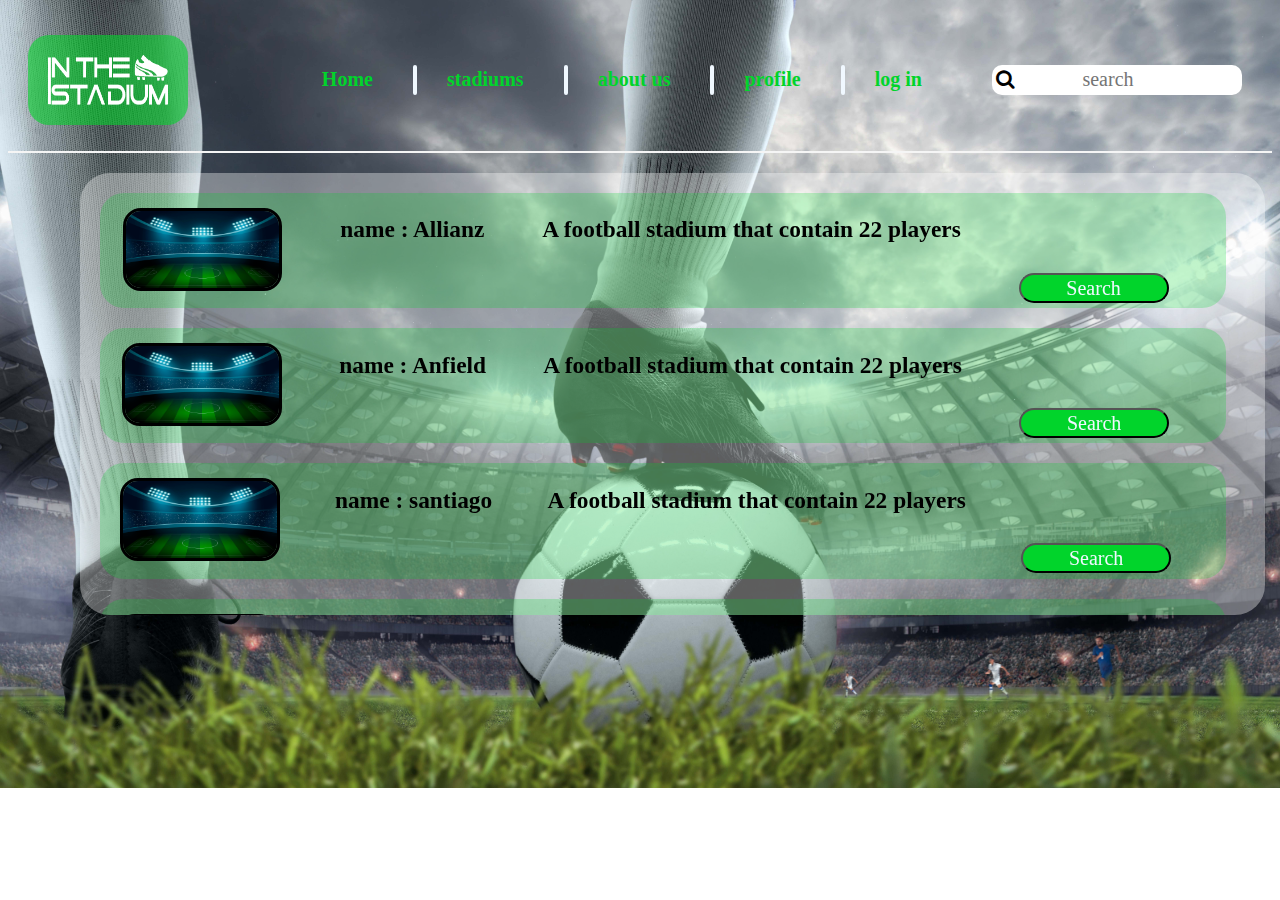
<file: big_stadiums.html>
<!DOCTYPE html>
<html lang="en">
<head>
    <meta charset="UTF-8">
    <meta http-equiv="X-UA-Compatible" content="IE=edge">
    <meta name="viewport" content="width=device-width, initial-scale=1.0">
    <link rel="stylesheet"  href="style.css/big_stad.css">
    <link rel="stylesheet" href="https://fonts.googleapis.com/icon?family=Material+Icons">
    <link rel="stylesheet" 
          href=
"https://cdnjs.cloudflare.com/ajax/libs/font-awesome/4.7.0/css/font-awesome.min.css">
    <title>stadiums</title>
</head>

<body>
   <header>
       
       <img class="imge" src="style.css/INT THE STADIUM.png" alt="logo" style =><br><br><br>
       <dl>
            <dl><a href="index.html" class = "link selected"><b> Home</b> </a></dl><br>
            <div class="zoz"></div><br>
            <dl><a href="stadiums.html" class = "link"><b>stadiums</b> </a></dl><br>
            <div class="zoz"></div><br>
            <dl><a href="about_us.html" class = "link"><b>about us</b></a></dl><br>
            <div class="zoz"></div><br>
            <dl><a href="profile.html" class = "link"><b>profile</b></a></dl><br>
            <div class="zoz"></div><br>
            <dl><a href="log_in.html" class = "link"><b>log in</b></a></dl><br>
        </dl>
        <div class="input-icons">
        
        <input class="input-field" id="input" type="search" placeholder="search">
        <i class="fa fa-search" id="icon"></i>
        </div>
    </header>
    
    <div class="small">
        <div class="t1">
            <img class="s5" src="style.css/New folder/5634934.jpg" alt="logo" >
            <h3 class="un_lin" >name : Allianz </h3>
            <h3 class="un_lin" >A football stadium that contain 22 players</h3>
            <a href="big_stadiums_times.html"><button type="button" class="btn">Search</button></a>
        </div>
        <div class="t1">
            <img class="s5" src="style.css/New folder/5634934.jpg" alt="logo" >
            <h3 class="un_lin" >name : Anfield</h3>
            <h3 class="un_lin" >A football stadium that contain 22 players</h3>
            <a href="big_stadiums_times.htmll"><button type="button" class="btn">Search</button></a>
        </div>
        <div class="t1">
            <img class="s5" src="style.css/New folder/5634934.jpg" alt="logo" >
            <h3 class="un_lin" >name : santiago</h3>
            <h3 class="un_lin" >A football stadium that contain 22 players</h3>
            <a href="big_stadiums_times.html"><button type="button" class="btn">Search</button></a>
        </div>
        <div class="t1">
            <img class="s5" src="style.css/New folder/5634934.jpg" alt="logo" >
            <h3 class="un_lin" >name : camp nou</h3>
            <h3 class="un_lin" >A football stadium that contain 22 players</h3>
            <a href="big_stadiums_times.html"><button type="button" class="btn">Search</button></a>
        </div>


        
   

    </div>



</div>
</body>
</html>
</file>
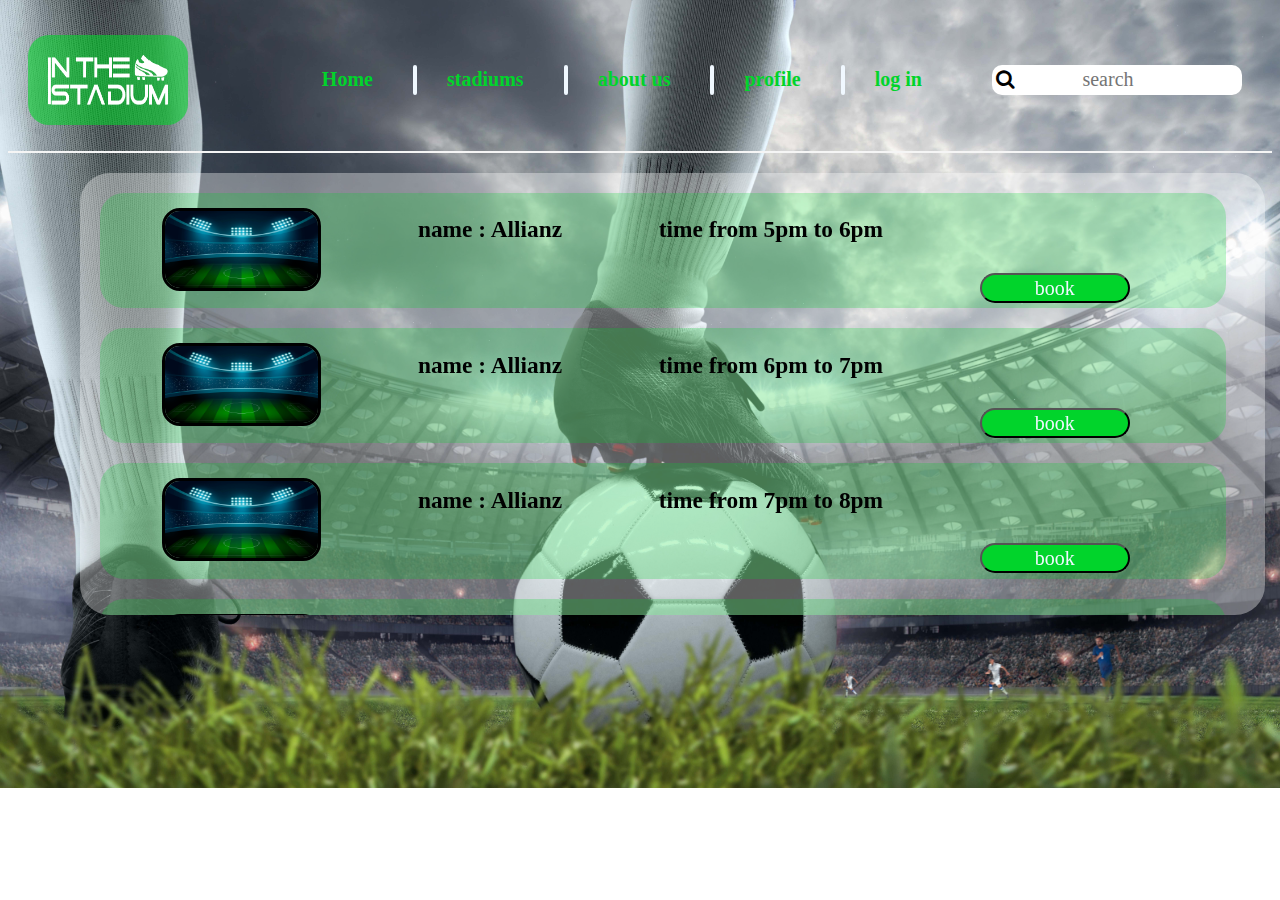
<file: big_stadiums_times.html>
<!DOCTYPE html>
<html lang="en">
<head>
    <meta charset="UTF-8">
    <meta http-equiv="X-UA-Compatible" content="IE=edge">
    <meta name="viewport" content="width=device-width, initial-scale=1.0">
    <link rel="stylesheet"  href="style.css/big_stad.css">
    <link rel="stylesheet" href="https://fonts.googleapis.com/icon?family=Material+Icons">
    <link rel="stylesheet" 
          href=
"https://cdnjs.cloudflare.com/ajax/libs/font-awesome/4.7.0/css/font-awesome.min.css">
    <title>stadiums</title>
</head>

<body>
   <header>
       
       <img class="imge" src="style.css/INT THE STADIUM.png" alt="logo" style =><br><br><br>
       <dl>
            <dl><a href="index.html" class = "link selected"><b> Home</b> </a></dl><br>
            <div class="zoz"></div><br>
            <dl><a href="stadiums.html" class = "link"><b>stadiums</b> </a></dl><br>
            <div class="zoz"></div><br>
            <dl><a href="about_us.html" class = "link"><b>about us</b></a></dl><br>
            <div class="zoz"></div><br>
            <dl><a href="profile.html" class = "link"><b>profile</b></a></dl><br>
            <div class="zoz"></div><br>
            <dl><a href="log_in.html" class = "link"><b>log in</b></a></dl><br>
        </dl>
        <div class="input-icons">
        
        <input class="input-field" id="input" type="search" placeholder="search">
        <i class="fa fa-search" id="icon"></i>
        </div>
    </header>
    
    <div class="small">

        <div class="t1">
            <img class="s5" src="style.css/New folder/5634934.jpg" alt="logo" >
            <h3 class="un_lin" >name : Allianz </h3>
            <h3 class="un_lin" >time from 5pm to 6pm</h3>
            <a href="#"><button type="button" class="btn">book</button></a>
        </div>
        <div class="t1">
            <img class="s5" src="style.css/New folder/5634934.jpg" alt="logo" >
            <h3 class="un_lin" >name : Allianz</h3>
            <h3 class="un_lin" >time from 6pm to 7pm</h3>
            <a href="#"><button type="button" class="btn">book</button></a>
        </div>
        <div class="t1">
            <img class="s5" src="style.css/New folder/5634934.jpg" alt="logo" >
            <h3 class="un_lin" >name :  Allianz</h3>
            <h3 class="un_lin" >time from 7pm to 8pm</h3>
            <a href="#"><button type="button" class="btn">book</button></a>
        </div>
        <div class="t1">
            <img class="s5" src="style.css/New folder/5634934.jpg" alt="logo" >
            <h3 class="un_lin" >name :  Allianz</h3>
            <h3 class="un_lin" >time from 8pm to 9pm</h3>
            <a href="#"><button type="button" class="btn">book</button></a>
        </div>


    </div>



</div>
</body>
</html>
</file>
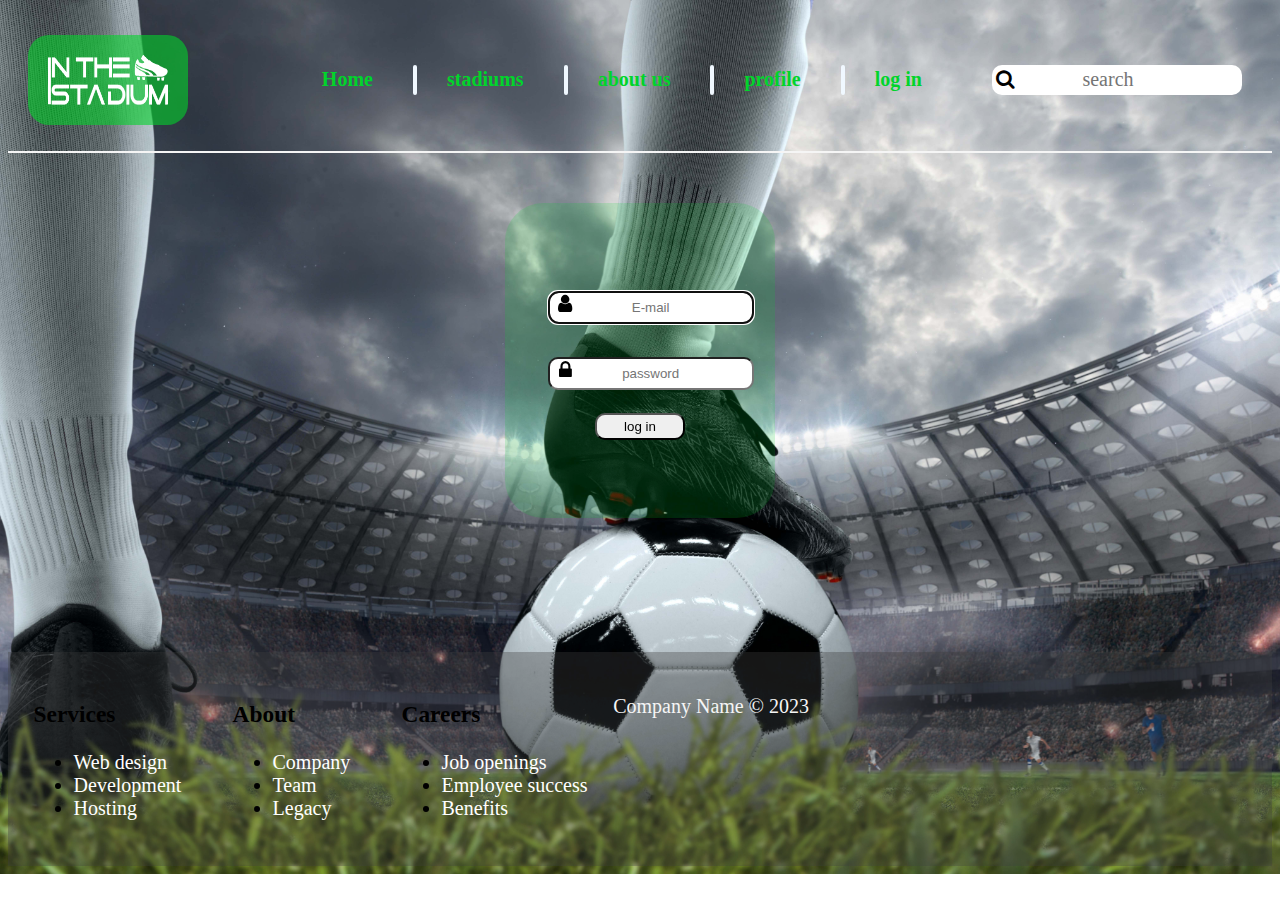
<file: log_in.html>
<!DOCTYPE html>
<html lang="en">
<head>
    <meta charset="UTF-8">
    <meta http-equiv="X-UA-Compatible" content="IE=edge">
    <meta name="viewport" content="width=device-width, initial-scale=1.0">
    <link rel="stylesheet"  href="style.css/login.css">
    <link rel="stylesheet" href="https://fonts.googleapis.com/icon?family=Material+Icons">
    <link rel="stylesheet" 
          href=
"https://cdnjs.cloudflare.com/ajax/libs/font-awesome/4.7.0/css/font-awesome.min.css">
    <title>log in</title>
</head>

<body>
   <header>
       
       <img class="img" src="style.css/INT THE STADIUM.png" alt="logo" style =><br><br><br>
       <dl>
        <dl><a href="index.html" class = "link selected"><b> Home</b> </a></dl><br>
        <div class="zoz"></div><br>
        <dl><a href="stadiums.html" class = "link"><b>stadiums</b> </a></dl><br>
        <div class="zoz"></div><br>
        <dl><a href="about_us.html" class = "link"><b>about us</b></a></dl><br>
        <div class="zoz"></div><br>
        <dl><a href="profile.html" class = "link"><b>profile</b></a></dl><br>
        <div class="zoz"></div><br>
        <dl><a href="log_in.html" class = "link"><b>log in</b></a></dl><br>
        </dl>
        <div class="input-icons">
        
        <input class="input-field" id="input" type="search" placeholder="search">
        <i class="fa fa-search" id="icon"></i>
        </div>
    </header>
    
   
    <center>
    <form style="max-width:450px;margin:auto" class="container" action="" method="">
        <div class=" input-icons">
            <i class="fa fa-user icon"></i>
            <input class="input-field" type="text" required name="US" autofocus placeholder="E-mail">
        </div>
        <div class=" input-icons">
        <i class="fa fa-lock icon"></i>
        <input class="input-field" type="password" required name="pass" minlength="8" maxlength="12" placeholder="password">
        </div>
        <input class="botton" type="submit" value="log in">
    </form>
</center>

<br>
<br>
<br>
<br>
<br>
<br>
<br>
<br>

<footer class="foot">
    <div class="r2">
        <div class="r3">
            <h3>Services</h3>
            <ul>
                <li><a href="#">Web design</a></li>
                <li><a href="#">Development</a></li>
                <li><a href="#">Hosting</a></li>
            </ul>
        </div>
        <div class="r3">
            <h3>About</h3>
            <ul>
                <li><a href="#">Company</a></li>
                <li><a href="#">Team</a></li>
                <li><a href="#">Legacy</a></li>
            </ul>
        </div>
        <div class="r3">
            <h3>Careers</h3>
            <ul>
                <li><a href="#">Job openings</a></li>
                <li><a href="#">Employee success</a></li>
                <li><a href="#">Benefits</a></li>
            </ul>
        </div>
        <div class="col-lg-3 item social"><a href="#"><i class="icon ion-social-facebook"></i></a><a href="#"><i
                class="icon ion-social-twitter"></i></a><a href="#"><i class="icon ion-social-snapchat"></i></a><a
                href="#"><i class="icon ion-social-instagram"></i></a>
            <p class="copyright">Company Name © 2023</p>
        </div>
    </div>

</footer>
</body>
</html>
</file>
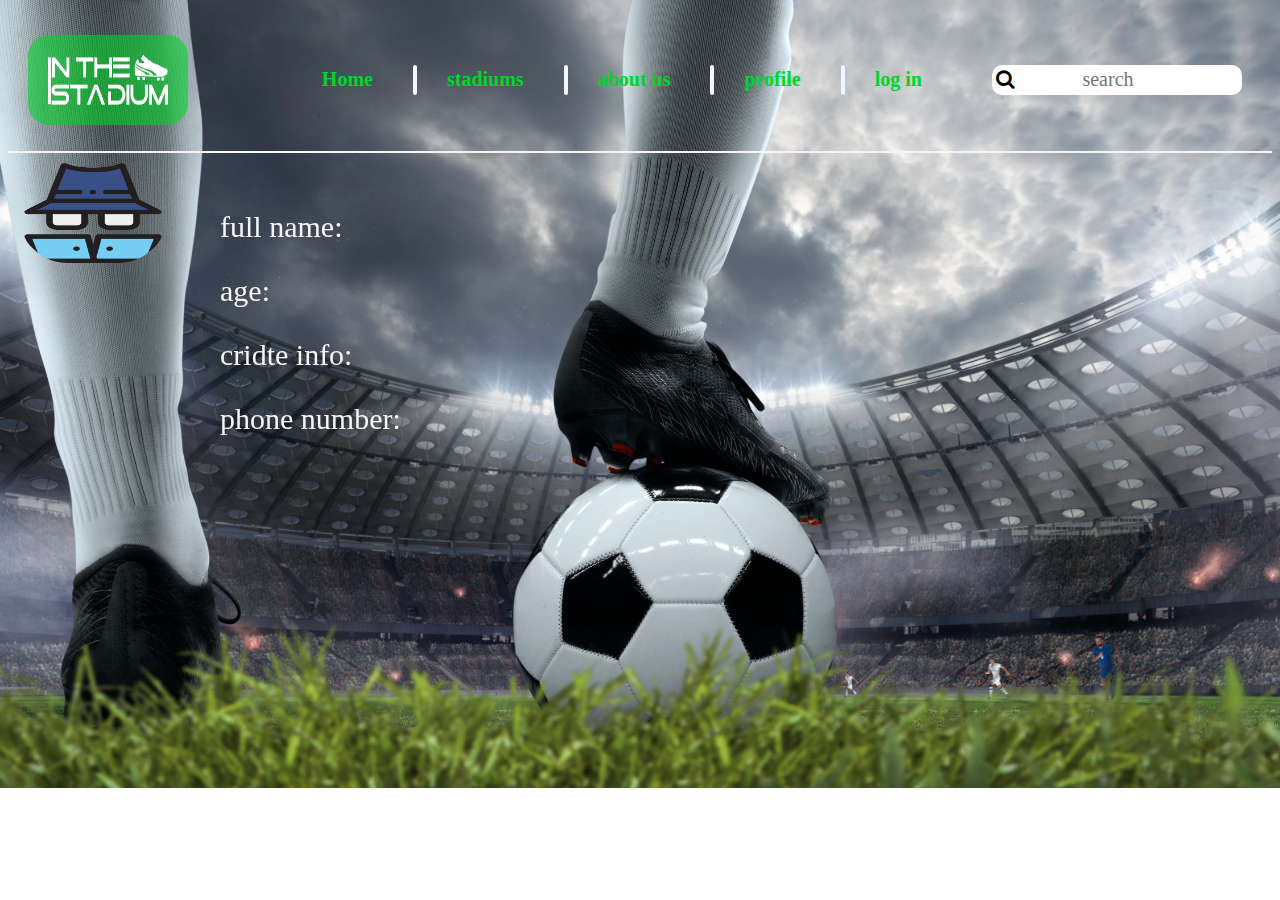
<file: profile.html>
<!DOCTYPE html>
<html lang="en">
<head>
    <meta charset="UTF-8">
    <meta http-equiv="X-UA-Compatible" content="IE=edge">
    <meta name="viewport" content="width=device-width, initial-scale=1.0">
    <link rel="stylesheet"  href="style.css/profile.css">
    <link rel="stylesheet" href="https://fonts.googleapis.com/icon?family=Material+Icons">
    <link rel="stylesheet" 
          href=
"https://cdnjs.cloudflare.com/ajax/libs/font-awesome/4.7.0/css/font-awesome.min.css">
    <title>profile</title>
</head>

<body>
   <header>
       
       <img class="imge" src="style.css/INT THE STADIUM.png" alt="logo" style =><br><br><br>
       <dl>
            <dl><a href="index.html" class = "link selected"><b> Home</b> </a></dl><br>
            <div class="zoz"></div><br>
            <dl><a href="stadiums.html" class = "link"><b>stadiums</b> </a></dl><br>
            <div class="zoz"></div><br>
            <dl><a href="about_us.html" class = "link"><b>about us</b></a></dl><br>
            <div class="zoz"></div><br>
            <dl><a href="profile.html" class = "link"><b>profile</b></a></dl><br>
            <div class="zoz"></div><br>
            <dl><a href="log_in.html" class = "link"><b>log in</b></a></dl><br>
        </dl>
        <div class="input-icons">
        
        <input class="input-field" id="input" type="search" placeholder="search">
        <i class="fa fa-search" id="icon"></i>
        </div>
    </header>
    <img class="prof" src="style.css/New folder/spy (1).png" alt="logo" style =><br><br><br>
    <div class="CLIENT">
        <p>full name:<label class="l" for="name"></label> </p>
        
        <p>age: <label class="l" for="number"></label> </p>
        
        <p>cridte info:<label class="l" for="number"></label> </p>

        <p>phone number:<label class="l" for="number"></label> </p>
        
    </div>





</body>
</html>
</file>
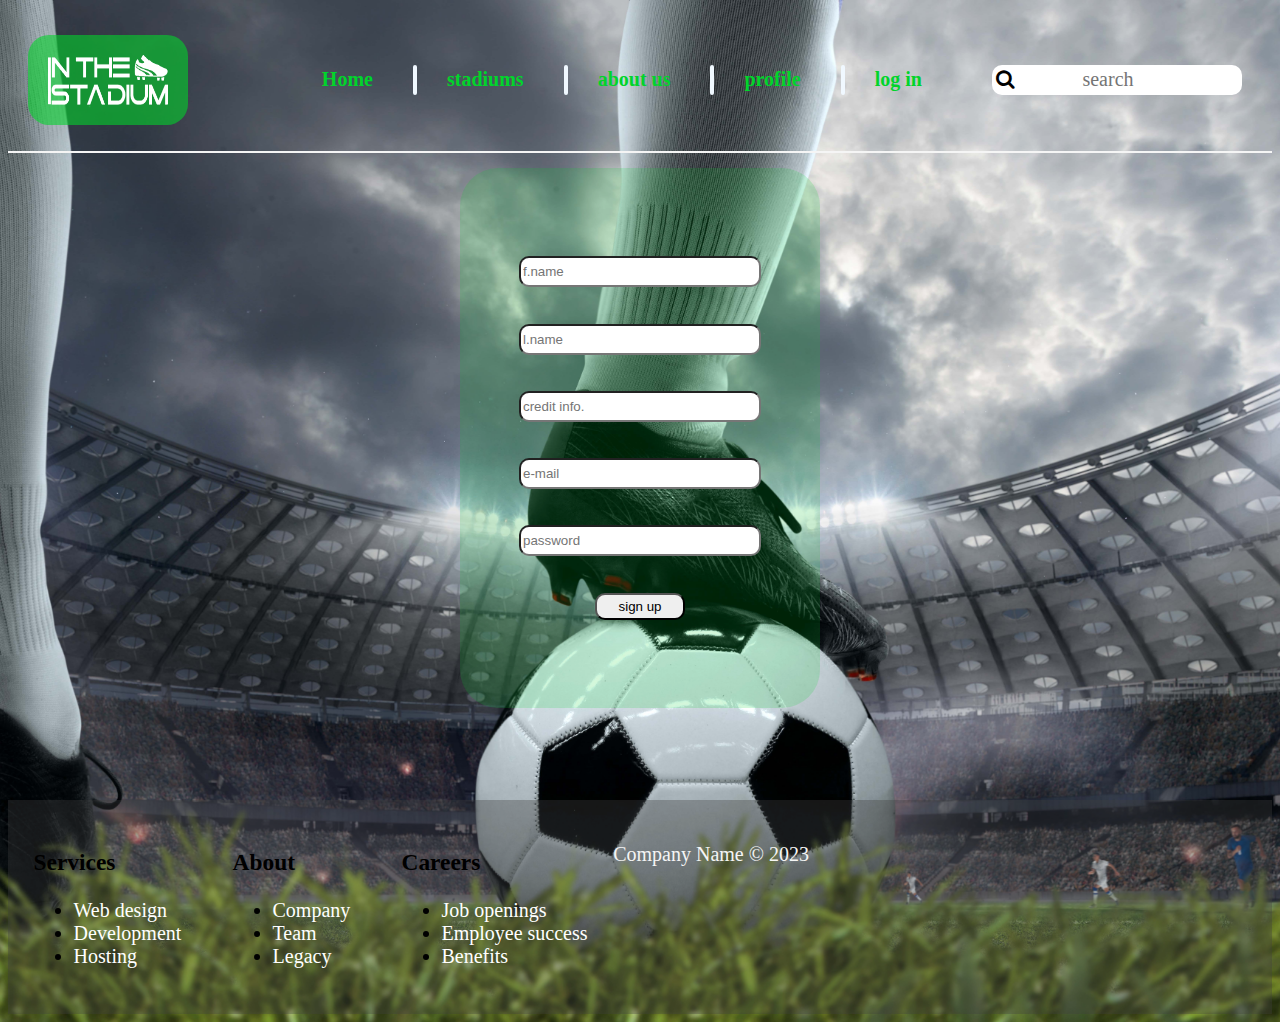
<file: sign_up.html>
<!DOCTYPE html>
<html>
<head>
  <meta charset="UTF-8" />
  <meta name="discription" content="this hospital is perfect" />
  <link rel="stylesheet" href="https://stackpath.bootstrapcdn.com/font-awesome/4.7.0/css/font-awesome.min.css">
  <link rel="stylesheet"  href="style.css/sign_up.css">
  <link rel="stylesheet" 
  href=
"https://cdnjs.cloudflare.com/ajax/libs/font-awesome/4.7.0/css/font-awesome.min.css">
<title>sign up</title>
</head>


<header>
  <img class="img" src="style.css/INT THE STADIUM.png" alt="logo" style =><br><br><br>
  <dl>
    <dl><a href="index.html" class = "link selected"><b> Home</b> </a></dl><br>
    <div class="zoz"></div><br>
    <dl><a href="stadiums.html" class = "link"><b>stadiums</b> </a></dl><br>
    <div class="zoz"></div><br>
    <dl><a href="about_us.html" class = "link"><b>about us</b></a></dl><br>
    <div class="zoz"></div><br>
    <dl><a href="profile.html" class = "link"><b>profile</b></a></dl><br>
    <div class="zoz"></div><br>
    <dl><a href="log_in.html" class = "link"><b>log in</b></a></dl><br>
</dl>
<div class="input-icons">

<input class="input-field" id="input" type="search" placeholder="search">
<i class="fa fa-search" id="icon"></i>
</div>
</header>
<center>
<body>
    
<form class= 'container' action ='' method="post">

    <input type="text" required placeholder="f.name" name="fname"><br>
  <input type="text" required placeholder="l.name" name="lname"><br>
  <input type="numbers" required placeholder="credit info." name="phone"><br>
  <input type="email" required placeholder="e-mail" name="email"><br>
  <input type="password" required placeholder="password" name="password" minlength="8" maxlength="12"><br>
  <input class="botton" type="submit" value="sign up" name = "submit">

</form>

<br>
<br>
<br>
<br>
</body>


</center>



<footer class="foot">
  <div class="r2">
      <div class="r3">
          <h3>Services</h3>
          <ul>
              <li><a href="#">Web design</a></li>
              <li><a href="#">Development</a></li>
              <li><a href="#">Hosting</a></li>
          </ul>
      </div>
      <div class="r3">
          <h3>About</h3>
          <ul>
              <li><a href="#">Company</a></li>
              <li><a href="#">Team</a></li>
              <li><a href="#">Legacy</a></li>
          </ul>
      </div>
      <div class="r3">
          <h3>Careers</h3>
          <ul>
              <li><a href="#">Job openings</a></li>
              <li><a href="#">Employee success</a></li>
              <li><a href="#">Benefits</a></li>
          </ul>
      </div>
      <div class="col-lg-3 item social"><a href="#"><i class="icon ion-social-facebook"></i></a><a href="#"><i
              class="icon ion-social-twitter"></i></a><a href="#"><i class="icon ion-social-snapchat"></i></a><a
              href="#"><i class="icon ion-social-instagram"></i></a>
          <p class="copyright">Company Name © 2023</p>
      </div>
  </div>

</footer>
</html>
</file>
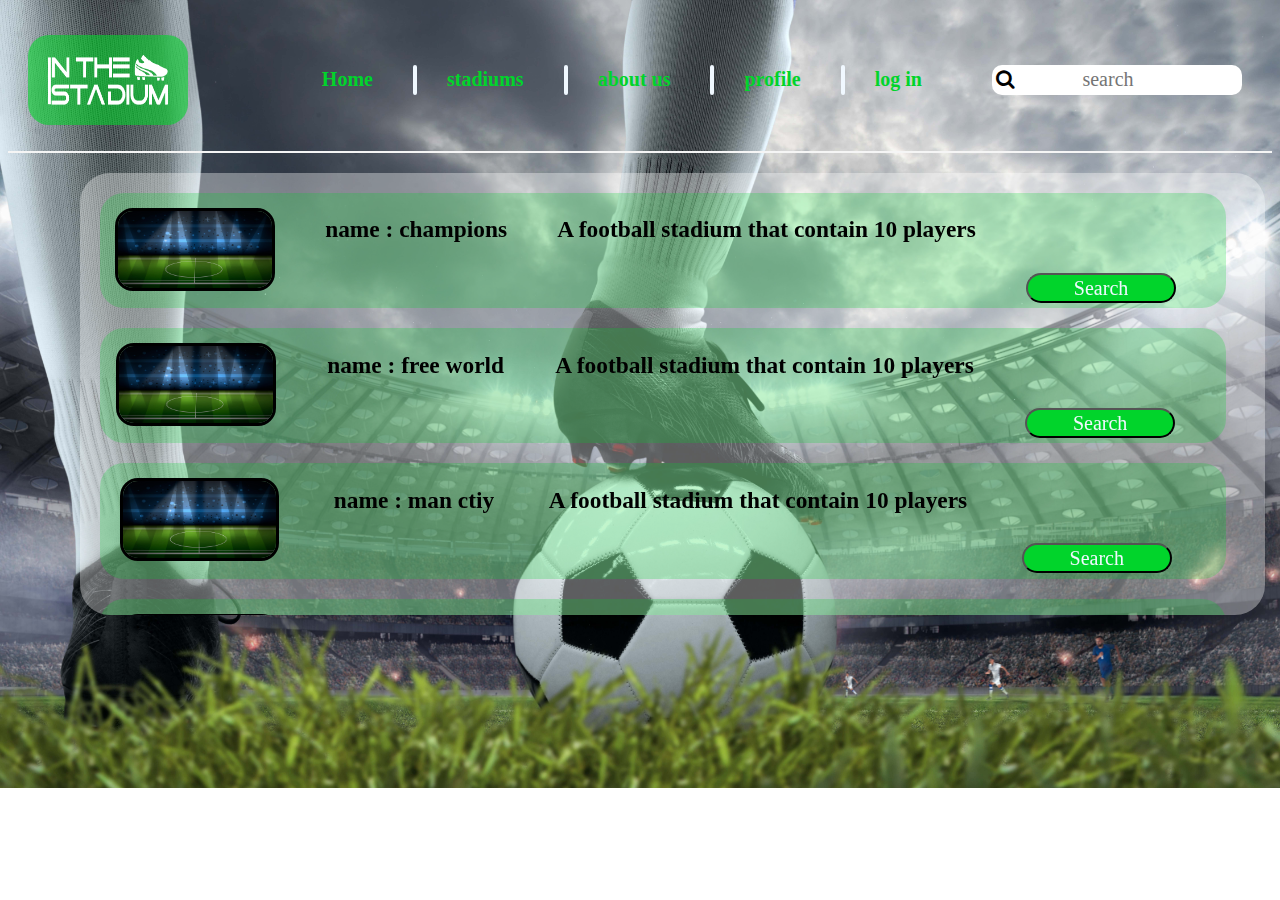
<file: small_stadiums.html>
<!DOCTYPE html>
<html lang="en">
<head>
    <meta charset="UTF-8">
    <meta http-equiv="X-UA-Compatible" content="IE=edge">
    <meta name="viewport" content="width=device-width, initial-scale=1.0">
    <link rel="stylesheet"  href="style.css/small_stad.css">
    <link rel="stylesheet" href="https://fonts.googleapis.com/icon?family=Material+Icons">
    <link rel="stylesheet" 
          href=
"https://cdnjs.cloudflare.com/ajax/libs/font-awesome/4.7.0/css/font-awesome.min.css">
    <title>stadiums</title>
</head>

<body>
   <header>
       
       <img class="imge" src="style.css/INT THE STADIUM.png" alt="logo" style =><br><br><br>
       <dl>
            <dl><a href="index.html" class = "link selected"><b> Home</b> </a></dl><br>
            <div class="zoz"></div><br>
            <dl><a href="stadiums.html" class = "link"><b>stadiums</b> </a></dl><br>
            <div class="zoz"></div><br>
            <dl><a href="about_us.html" class = "link"><b>about us</b></a></dl><br>
            <div class="zoz"></div><br>
            <dl><a href="profile.html" class = "link"><b>profile</b></a></dl><br>
            <div class="zoz"></div><br>
            <dl><a href="log_in.html" class = "link"><b>log in</b></a></dl><br>
        </dl>
        <div class="input-icons">
        
        <input class="input-field" id="input" type="search" placeholder="search">
        <i class="fa fa-search" id="icon"></i>
        </div>
    </header>
    
    <div class="small">
        <div class="t1">
            <img class="s5" src="style.css/New folder/5638709.jpg" alt="logo" >
            <h3 class="un_lin" >name : champions </h3>
            <h3 class="un_lin" >A football stadium that contain 10 players</h3>
            <a href="small_stadiums_times.html"><button type="button" class="btn">Search</button></a>
        </div>
        <div class="t1">
            <img class="s5" src="style.css/New folder/5638709.jpg" alt="logo" >
            <h3 class="un_lin" >name : free world </h3>
            <h3 class="un_lin" >A football stadium that contain 10 players</h3>
            <a href="#"><button type="button" class="btn">Search</button></a>
        </div>
        <div class="t1">
            <img class="s5" src="style.css/New folder/5638709.jpg" alt="logo" >
            <h3 class="un_lin" >name : man ctiy </h3>
            <h3 class="un_lin" >A football stadium that contain 10 players</h3>
            <a href="#"><button type="button" class="btn">Search</button></a>
        </div>
        <div class="t1">
            <img class="s5" src="style.css/New folder/5638709.jpg" alt="logo" >
            <h3 class="un_lin" >name : man red</h3>
            <h3 class="un_lin" >A football stadium that contain 10 players</h3>
            <a href="#"><button type="button" class="btn">Search</button></a>
        </div>

   

    </div>


</body>
</html>
</file>
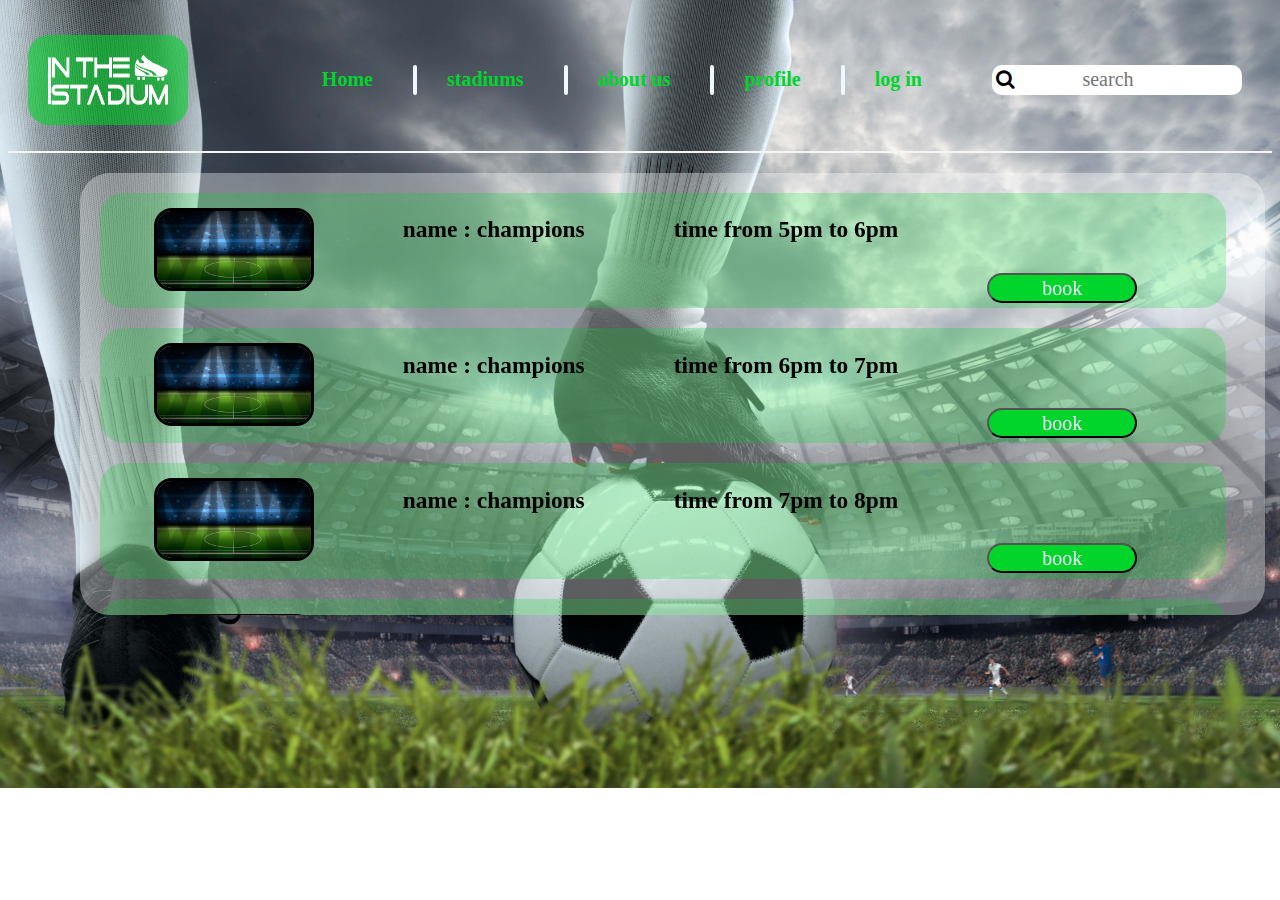
<file: small_stadiums_times.html>
<!DOCTYPE html>
<html lang="en">
<head>
    <meta charset="UTF-8">
    <meta http-equiv="X-UA-Compatible" content="IE=edge">
    <meta name="viewport" content="width=device-width, initial-scale=1.0">
    <link rel="stylesheet"  href="style.css/small_stad.css">
    <link rel="stylesheet" href="https://fonts.googleapis.com/icon?family=Material+Icons">
    <link rel="stylesheet" 
          href=
"https://cdnjs.cloudflare.com/ajax/libs/font-awesome/4.7.0/css/font-awesome.min.css">
    <title>stadiums</title>
</head>

<body>
   <header>
       
       <img class="imge" src="style.css/INT THE STADIUM.png" alt="logo" style =><br><br><br>
       <dl>
            <dl><a href="index.html" class = "link selected"><b> Home</b> </a></dl><br>
            <div class="zoz"></div><br>
            <dl><a href="stadiums.html" class = "link"><b>stadiums</b> </a></dl><br>
            <div class="zoz"></div><br>
            <dl><a href="about_us.html" class = "link"><b>about us</b></a></dl><br>
            <div class="zoz"></div><br>
            <dl><a href="profile.html" class = "link"><b>profile</b></a></dl><br>
            <div class="zoz"></div><br>
            <dl><a href="log_in.html" class = "link"><b>log in</b></a></dl><br>
        </dl>
        <div class="input-icons">
        
        <input class="input-field" id="input" type="search" placeholder="search">
        <i class="fa fa-search" id="icon"></i>
        </div>
    </header>
    
    <div class="small">
        <div class="t1">
            <img class="s5" src="style.css/New folder/5638709.jpg" alt="logo" >
            <h3 class="un_lin" >name : champions </h3>
            <h3 class="un_lin" >time from 5pm to 6pm</h3>
            <a href="small_stadiums_times.html"><button type="button" class="btn">book</button></a>
        </div>
        <div class="t1">
            <img class="s5" src="style.css/New folder/5638709.jpg" alt="logo" >
            <h3 class="un_lin" >name : champions </h3>
            <h3 class="un_lin" >time from 6pm to 7pm</h3>
            <a href="small_stadiums_times.html"><button type="button" class="btn">book</button></a>
        </div>
        <div class="t1">
            <img class="s5" src="style.css/New folder/5638709.jpg" alt="logo" >
            <h3 class="un_lin" >name : champions </h3>
            <h3 class="un_lin" >time from 7pm to 8pm</h3>
            <a href="small_stadiums_times.html"><button type="button" class="btn">book</button></a>
        </div>
        <div class="t1">
            <img class="s5" src="style.css/New folder/5638709.jpg" alt="logo" >
            <h3 class="un_lin" >name : champions</h3>
            <h3 class="un_lin" >time from 8pm to 9pm</h3>
            <a href="small_stadiums_times.html"><button type="button" class="btn">book</button></a>
        </div>

   

    </div>


</body>
</html>
</file>
<file: style.css/big_stad.css>
body {
  justify-content: center;
  align-items: center;
  background-image: url("New folder/soccer-players-action-professional-stadium.jpg");
  background-repeat: no-repeat;
  background-size: cover;
  background-position: top;
  display: flex;
  display: flow-root;
  font-family:'Times New Roman', Times, serif;
  font-size: 20px;
  }

  header {
    display: flex;
    justify-content: center;
    align-items: center;
    padding: 1em;
    border-bottom: 2px solid whitesmoke;
    white-space: inherit;
  }
  
  dl {
    display: inline-flex;
    margin: 10px;
    margin-right: 20px;
  }
  
  .link {
    padding: 1em;
  }
  
  header a {
    text-decoration: none;
    color: rgb(1 212 43);;
  }

  p {
    color: whitesmoke;
  }

   .botton {
    display: flex;
    margin: 0.5em;
    border-radius: 10px;
    height: 27px;
    width: 90px;
    text-align: center;
  }

  .zoz {
    background-color: aliceblue;
    width: 4px;
    height: 30px;
    border: white;
    margin:auto;
    border-radius: 40px;
  }
  
  
  .imge{
    background-color: rgba(1, 212, 43, 0.588);
    border-radius: 21px;
    margin-right: auto;
    height: 50px;
    width: 120px;
    padding: 1em;
  }
  
  #input {
    background-color: white;
    border: none;
    border-radius: 10px;
    color: black;
    font-family: inherit;
    font-size: inherit;
    height: 30px;
    outline: none;
    position: sticky;
    width: 250px;
  }
  .input-icons i {
    position: absolute;
  }
  
  .input-icons {
    width: 35;
    margin: 10px;
    
  }
  
  .icon {
    padding: 10px;
    min-width: 40px;
    margin-left: -105px;
  }
  
  .input-field {
    width: 100%;
    text-align: center;
  }
  #icon {
    padding: 10px;
    min-width: 40px;
    margin-left: -256px;
    margin-top: -6px;
  }



  .btn {
      background-color: rgb(1 212 43);
      width: 150px;
      height: 30px;
      border-radius: 24px;
      color: aliceblue;
      font-family: serif;
      font-size: 20px;
      margin-top: 80px;
  }

  .btn:hover{
    background-color: aliceblue;
    color:#404140
  }


.small {
    background-color:rgba(255, 255, 255, 0.366);
    position: fixed;
    left: 30px;
    border-radius: 30px;
    /* text-align: center; */
    width: 91vw;
    height: 33vw;
    padding: 10px;
    margin: 20px 50px; 
    display: inline-grid;
    overflow-y: scroll;
}

.small::-webkit-scrollbar{
  width: 1vw;
}

.small::-webkit-scrollbar-thumb{
  border-radius: 15px;
  background-color: #01d101;
}

.small::-webkit-scrollbar-track{
  color: aliceblue;
}

.t1 {
  background-color: rgba(1, 212, 43, 0.238);
  border-radius: 24px;
  display: inline-flex;
  justify-content: space-evenly;
  flex-wrap: nowrap;
  flex-direction: row;
  width: 88vw;
  height: 9vw;
  margin: 10px;
}



.s5 {
  height: 6vw;
  width: 12vw;
  border-radius: 18px;
  border: solid;
  margin-top: 15px;
  margin-left: -35px;
}

.foot{
  width: 100%;
  background-color: rgba(63, 63, 63, 0.35);
  position: fixed;
  bottom: 0;
}
.r2{
  display: inline-flex;
}
.r3{
  margin: 2vw;
}
</file>
<file: style.css/login.css>
body {
  justify-content: center;
  align-items: center;
  background-image: url("New folder/soccer-players-action-professional-stadium.jpg");
  background-repeat: no-repeat;
  background-size: cover;
  background-position: top;
  display: flex;
  display: flow-root;
  font-family:'Times New Roman', Times, serif;
  font-size: 20px;
  
}
.container {
  height: 35vh;
  width: 30vh;
  max-width: 80vh;
  background-color: rgba(1, 212, 43, 0.163);
  border-radius: 38px;
  display: flex;
  flex-direction: column;
  justify-content: center;
  align-items: center;
  position: relative;
  top: 50px;
 
}

header {
  display: flex;
  justify-content: center;
  align-items: center;
  padding: 1em;
  border-bottom: 2px solid whitesmoke;
  white-space: inherit;
}

dl {
  display: inline-flex;
  margin: 10px;
  margin-right: 20px;
}

.link {
  padding: 1em;
}

header a {
  text-decoration: none;
  color: rgb(1 212 43);
}
footer a {
  text-decoration: none;
  color: rgb(255, 255, 255) 
}

img {
  width: 10vw;
  max-height: 100px;
  padding: 1em;
  height: 150px;
}


h1 {
  color: black;
}
h2 {
  color: red;
}

p {
  color: whitesmoke;
}


form {
  display: flex;
  flex-direction: column;
  justify-content: center;
}
form input
{
  display: flex;
  margin: 0.5em;
  border-radius: 10px;
  height: 27px;

}
 .botton {
  display: flex;
  margin: 0.5em;
  border-radius: 10px;
  height: 27px;
  width: 90px;
  text-align: center;
}


form input label {
  text-align: center;
  width: 50%;
  margin-right: 30px;
}

form input input {
  width: 50%;
}

.zoz {
  background-color: aliceblue;
  width: 4px;
  height: 30px;
  border: white;
  margin:auto;
  border-radius: 40px;
}


.img{
  background-color: rgba(1, 212, 43, 0.588);
  border-radius: 21px;
  margin-right: auto;
  height: 50px;
  width: 120px;
}

#input {
  background-color: white;
  border: none;
  border-radius: 10px;
  color: black;
  font-family: inherit;
  font-size: inherit;
  height: 30px;
  outline: none;
  position: sticky;
  width: 250px;
}
.input-icons i {
  position: absolute;
}

.input-icons {
  width: 35;
  margin: 10px;
  
}

.icon {
  padding: 10px;
  min-width: 40px;
  margin-left: -105px;
}

.input-field {
  width: 100%;
  text-align: center;
}
#icon {
  padding: 10px;
  min-width: 40px;
  margin-left: -256px;
  margin-top: -6px;
}

.foot{
  width: 100%;
  background-color: rgba(63, 63, 63, 0.35);
}
.r2{
  display: inline-flex;
}
.r3{
  margin: 2vw;
}
</file>
<file: style.css/profile.css>
body {
  justify-content: center;
  align-items: center;
  background-image: url("New folder/soccer-players-action-professional-stadium.jpg");
  background-repeat: no-repeat;
  background-size: cover;
  background-position: top;
  display: flex;
  display: flow-root;
  font-family:'Times New Roman', Times, serif;
  font-size: 20px;
    
  }

  header {
    display: flex;
    justify-content: center;
    align-items: center;
    padding: 1em;
    border-bottom: 2px solid whitesmoke;
    white-space: inherit;
  }
  
  dl {
    display: inline-flex;
    margin: 10px;
    margin-right: 20px;
  }
  
  .link {
    padding: 1em;
  }
  
  header a {
    text-decoration: none;
    color: rgb(1 212 43);
  }
  footer a {
    text-decoration: none;
    color:rgb(255, 255, 255) 
  }
  
  img {
    width: 10vw;
    max-height: 100px;

  }
  
  
  h1 {
    color: black;
  }
  h2 {
    color: red;
  }
  
  p {
    color: whitesmoke;
  }
  .home{
    font-family: Montserrat-Bold, Montserrat;
    font-weight: 700;
    font-size: 30px;
  }
  
  form {
    display: flex;
    flex-direction: column;
    justify-content: center;
  }
  form input
  {
    display: flex;
    margin: 0.5em;
    border-radius: 10px;
    height: 27px;
  
  }
   .botton {
    display: flex;
    margin: 0.5em;
    border-radius: 10px;
    height: 27px;
    width: 90px;
    text-align: center;
  }
  
  
  form input label {
    text-align: center;
    width: 50%;
    margin-right: 30px;
  }
  
  form input input {
    width: 50%;
  }
  
  .zoz {
    background-color: aliceblue;
    width: 4px;
    height: 30px;
    border: white;
    margin:auto;
    border-radius: 40px;
  }
  
  
  .imge{
    background-color: rgba(1, 212, 43, 0.588);
    border-radius: 21px;
    margin-right: auto;
    height: 50px;
    width: 120px;
    padding: 1em;
  }
  
  #input {
    background-color: white;
    border: none;
    border-radius: 10px;
    color: black;
    font-family: inherit;
    font-size: inherit;
    height: 30px;
    outline: none;
    position: sticky;
    width: 250px;
  }
  .input-icons i {
    position: absolute;
  }
  
  .input-icons {
    width: 35;
    margin: 10px;
    
  }
  
  .icon {
    padding: 10px;
    min-width: 40px;
    margin-left: -105px;
  }
  
  .input-field {
    width: 100%;
    text-align: center;
  }
  #icon {
    padding: 10px;
    min-width: 40px;
    margin-left: -256px;
    margin-top: -6px;
  }
.prof{
    border-radius: 50px;
    width: 150px;
    height: 150px;
    margin: 10px;
}
.CLIENT{
    font-family: 'Times New Roman', Times, serif;
    font-size: 30px;
    color: aliceblue;
    margin: auto;
    position: fixed;
    left: 220px;
    top: 180px;
}
.l{
    text-decoration: underline;
    color :aliceblue;
}

.foot{
  width: 100%;
  background-color: rgba(63, 63, 63, 0.35);
  position: fixed;
  bottom: 0;
}
.r2{
  display: inline-flex;
}
.r3{
  margin: 2vw;
}
</file>
<file: style.css/sign_up.css>
body {
  justify-content: center;
  align-items: center;
  background-image: url("New folder/soccer-players-action-professional-stadium.jpg");
  background-repeat: no-repeat;
  background-size: cover;
  background-position: top;
  display: flex;
  display: flow-root;
  font-family:'Times New Roman', Times, serif;
  font-size: 20px;
    
  }
  .container {
    height: 60vh;
    width: 40vh;
    max-width: 80vh;
    background-color: rgba(1, 212, 43, 0.163);
    border-radius: 38px;
    display: flex;
    flex-direction: column;
    justify-content: center;
    align-items: center;
    position: relative;
    margin-top: 15px;
  }
  
  header {
    display: flex;
    justify-content: center;
    align-items: center;
    padding: 1em;
    border-bottom: 2px solid whitesmoke;
    white-space: inherit;
  }
  
  dl {
    display: inline-flex;
    margin: 10px;
    margin-right: 20px;
  }
  
  .link {
    padding: 1em;
  }
  
  header a {
    text-decoration: none;
    color: rgb(1 212 43);
  }
  footer a {
    text-decoration: none;
    color: rgb(255, 255, 255) 
  }
  
  img {
    width: 10vw;
    max-height: 100px;
    padding: 1em;
  height: 150px;
  }
  
  
  h1 {
    color: black;
  }
  h2 {
    color: red;
  }
  
  p {
    color: whitesmoke;
  }
  
  
 
  
  form {
    display: flex;
    flex-direction: column;
    justify-content: center;
  }
  form input
  {
    display: flex;
    margin: 0.5em;
    border-radius: 10px;
    height: 25px;
    width: 234px;
  
  }
   .botton {
    display: flex;
    margin: 0.5em;
    border-radius: 10px;
    height: 27px;
    width: 90px;
    text-align: center;
  }
  
  
  form input label {
    text-align: center;
    width: 50%;
    margin-right: 30px;
  }
  
  form input input {
    width: 50%;
  }
  
  .zoz {
    background-color: aliceblue;
    width: 4px;
    height: 30px;
    border: white;
    margin:auto;
    border-radius: 40px;
  }
  
  
  .img{
    background-color: rgba(1, 212, 43, 0.588);
    border-radius: 21px;
    margin-right: auto;
    height: 50px;
    width: 120px;
  }
  
  #input {
    background-color: white;
    border: none;
    border-radius: 10px;
    color: black;
    font-family: inherit;
    font-size: inherit;
    height: 30px;
    outline: none;
    position: sticky;
    width: 250px;
  }
  .input-icons i {
    position: absolute;
  }
  
  .input-icons {
    width: 35;
    margin: 10px;
    
  }
  
  .icon {
    padding: 10px;
    min-width: 40px;
    margin-left: -105px;
  }
  
  .input-field {
    width: 100%;
    text-align: center;
  }
  #icon {
    padding: 10px;
    min-width: 40px;
    margin-left: -256px;
    margin-top: -6px;
  }

  .foot{
    width: 100%;
    background-color: rgba(63, 63, 63, 0.35);
  }
  .r2{
    display: inline-flex;
  }
  .r3{
    margin: 2vw;
  }
</file>
<file: style.css/small_stad.css>
body {
  justify-content: center;
  align-items: center;
  background-image: url("New folder/soccer-players-action-professional-stadium.jpg");
  background-repeat: no-repeat;
  background-size: cover;
  background-position: top;
  display: flex;
  display: flow-root;
  font-family:'Times New Roman', Times, serif;
  font-size: 20px;
  }

  header {
    display: flex;
    justify-content: center;
    align-items: center;
    padding: 1em;
    border-bottom: 2px solid whitesmoke;
    white-space: inherit;
  }
  
  dl {
    display: inline-flex;
    margin: 10px;
    margin-right: 20px;
  }
  
  .link {
    padding: 1em;
  }
  
  header a {
    text-decoration: none;
    color: rgb(1 212 43);
  }

  p {
    color: whitesmoke;
  }

   .botton {
    display: flex;
    margin: 0.5em;
    border-radius: 10px;
    height: 27px;
    width: 90px;
    text-align: center;
  }

  .zoz {
    background-color: aliceblue;
    width: 4px;
    height: 30px;
    border: white;
    margin:auto;
    border-radius: 40px;
  }
  
  footer a {
    text-decoration: none;
    color: rgb(255, 255, 255) 
  }
  
  .imge{
    background-color: rgba(1, 212, 43, 0.588);
    border-radius: 21px;
    margin-right: auto;
    height: 50px;
    width: 120px;
    padding: 1em;
  }
  
  #input {
    background-color: white;
    border: none;
    border-radius: 10px;
    color: black;
    font-family: inherit;
    font-size: inherit;
    height: 30px;
    outline: none;
    position: sticky;
    width: 250px;
  }
  .input-icons i {
    position: absolute;
  }
  
  .input-icons {
    width: 35;
    margin: 10px;
    
  }
  
  .icon {
    padding: 10px;
    min-width: 40px;
    margin-left: -105px;
  }
  
  .input-field {
    width: 100%;
    text-align: center;
  }
  #icon {
    padding: 10px;
    min-width: 40px;
    margin-left: -256px;
    margin-top: -6px;
  }



  .btn {
      background-color:rgb(1 212 43);
      width: 150px;
      height: 30px;
      border-radius: 24px;
      color: aliceblue;
      font-family: serif;
      font-size: 20px;
      margin-top: 80px;
  }

  .btn:hover{
    background-color: aliceblue;
    color:rgb(1 212 43)
  }


.small {
    background-color:rgba(255, 255, 255, 0.366);
    position: fixed;
    left: 30px;
    border-radius: 30px;
    /* text-align: center; */
    width: 91vw;
    height: 33vw;
    padding: 10px;
    margin: 20px 50px; 
    display: inline-grid;
    overflow-y: scroll;
}

.small::-webkit-scrollbar{
  width: 1vw;
}

.small::-webkit-scrollbar-thumb{
  border-radius: 15px;
  background-color: #01d101;
}

.small::-webkit-scrollbar-track{
  color: aliceblue;
}

.t1 {
  background-color: rgba(1, 212, 43, 0.238);
  border-radius: 24px;
  display: inline-flex;
  justify-content: space-evenly;
  flex-wrap: nowrap;
  flex-direction: row;
  width: 88vw;
  height: 9vw;
  margin: 10px;
}



.s5 {
  height: 6vw;
  width: 12vw;
  border-radius: 18px;
  border: solid;
  margin-top: 15px;
  margin-left: -35px;
}

.foot{
  width: 100%;
  background-color: rgba(63, 63, 63, 0.35);
  position: fixed;
  bottom: 0;
}
.r2{
  display: inline-flex;
}
.r3{
  margin: 2vw;
}
</file>
